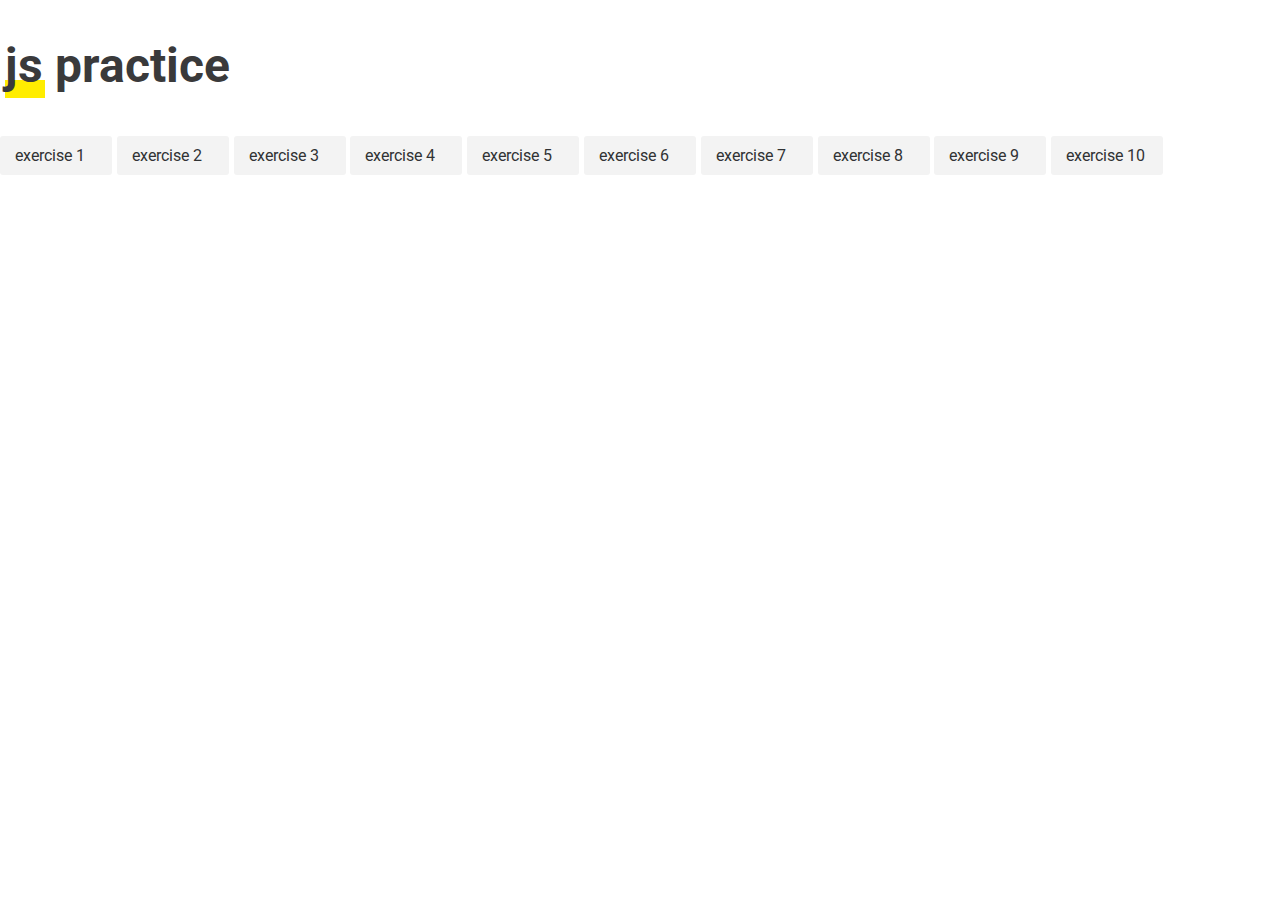
<file: index.html>
<!DOCTYPE html>
<!--[if lt IE 7]>      <html class="no-js lt-ie9 lt-ie8 lt-ie7"> <![endif]-->
<!--[if IE 7]>         <html class="no-js lt-ie9 lt-ie8"> <![endif]-->
<!--[if IE 8]>         <html class="no-js lt-ie9"> <![endif]-->
<!--[if gt IE 8]>      <html class="no-js"> <!--<![endif]-->
<html>
    <head>
        <meta charset="utf-8">
        <meta http-equiv="X-UA-Compatible" content="IE=edge">
        <title>js practice</title>
        <meta name="description" content="">
        <meta name="viewport" content="width=device-width, initial-scale=1">
        <link href="https://fonts.googleapis.com/css?family=Cabin|Roboto:400,700|Roboto+Condensed:400,700" rel="stylesheet">
        <link rel="stylesheet" href="./resources/css/styles.css">
    </head>
    <body>
        <!--[if lt IE 7]>
            <p class="browsehappy">You are using an <strong>outdated</strong> browser. Please <a href="#">upgrade your browser</a> to improve your experience.</p>
        <![endif]-->
        <div id="container" class="main-container">
           <!-- Refactor at some stage to include semantic HTML in grid -->
                <div class="grid-head">
                    <h1>js practice</h1>
                </div>
                
                <!-- dynamically generated divs with links to exercises should go here! -->
           
                <!-- <div class="grid-foot">

                </div> -->
            
        </div>
        
        <script src="./resources/script/script.js" async defer></script>
    </body>
</html>
</file>
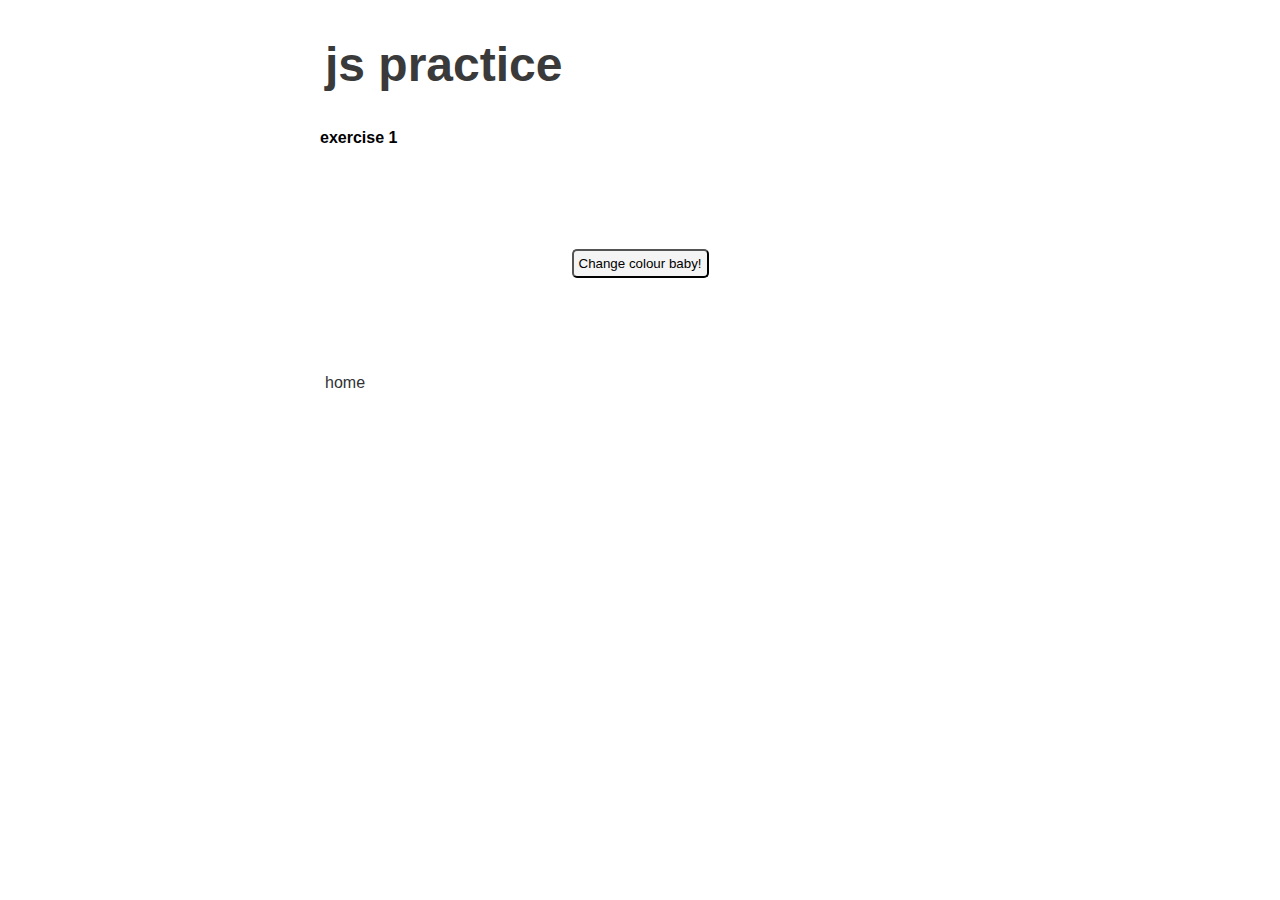
<file: ex-1/index.html>
<!DOCTYPE html>
<!--[if lt IE 7]>      <html class="no-js lt-ie9 lt-ie8 lt-ie7"> <![endif]-->
<!--[if IE 7]>         <html class="no-js lt-ie9 lt-ie8"> <![endif]-->
<!--[if IE 8]>         <html class="no-js lt-ie9"> <![endif]-->
<!--[if gt IE 8]>      <html class="no-js"> <!--<![endif]-->
<html>
    <head>
        <meta charset="utf-8">
        <meta http-equiv="X-UA-Compatible" content="IE=edge">
        <title></title>
        <meta name="description" content="">
        <meta name="viewport" content="width=device-width, initial-scale=1">        
        <link rel="stylesheet" href="../resources/css/styles.css">
    </head>
    <body>
        <!--[if lt IE 7]>
            <p class="browsehappy">You are using an <strong>outdated</strong> browser. Please <a href="#">upgrade your browser</a> to improve your experience.</p>
        <![endif]-->

        <div class="ex-parent">
            <div class="ex-card">
              <div>
                  <h1>js practice</h1>
                  <h4>exercise 1</h4>
              </div>
              <div id="btn" class="ex-card__button">
                  <button id="button" class="ex-button">Change colour baby!</button>
              </div>
              <div class="ex-foot">
                <a class="std-link" href="../index.html">home</a>
              </div>
            </div>
            
        </div>
        
        <script src="./resources/script/script.js" async defer></script>
    </body>
</html>
</file>
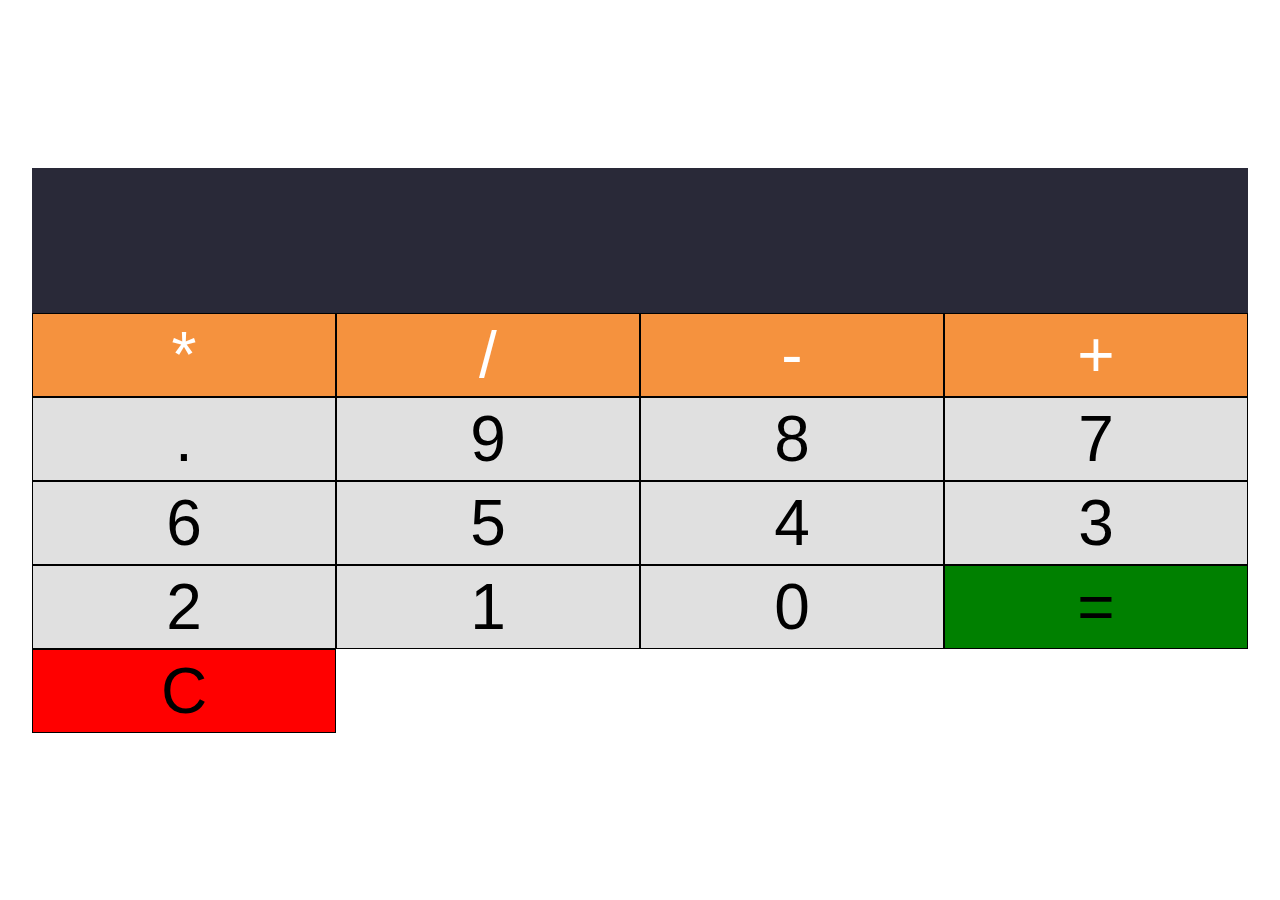
<file: ex-10/index.html>
<!DOCTYPE html>
<html lang="en">

<head>
 <meta charset="UTF-8">
 <meta name="viewport" content="width=device-width, initial-scale=1.0">
 <meta http-equiv="X-UA-Compatible" content="ie=edge">
 <title>Recording</title>
 <link rel="stylesheet" href="main.css">
</head>

<body>
 <section class="calculator">
  <form>
   <input type="text" name="" id="" class="screen" value="">
  </form>
  <div class="buttons">
   <!-- yellow -->
   <button type="button" class="btn btn-yellow" data-num="*">*</button>
   <button type="button" class="btn btn-yellow" data-num="/">/</button>
   <button type="button" class="btn btn-yellow" data-num="-">-</button>
   <button type="button" class="btn btn-yellow" data-num="+">+</button>
   <!-- grey buttons -->
   <button type="button" class="btn btn-grey" data-num=".">.</button>
   <button type="button" class="btn btn-grey" data-num="9">9</button>
   <button type="button" class="btn btn-grey" data-num="8">8</button>
   <button type="button" class="btn btn-grey" data-num="7">7</button>
   <button type="button" class="btn btn-grey" data-num="6">6</button>
   <button type="button" class="btn btn-grey" data-num="5">5</button>
   <button type="button" class="btn btn-grey" data-num="4">4</button>
   <button type="button" class="btn btn-grey" data-num="3">3</button>
   <button type="button" class="btn btn-grey" data-num="2">2</button>
   <button type="button" class="btn btn-grey" data-num="1">1</button>
   <button type="button" class="btn btn-grey" data-num="0">0</button>
   <button type="button" class="btn-equal btn-grey">=</button>
   <button type="button" class="btn-clear btn-grey">C</button>


  </div>





 </section>





 <script src="./app.js"></script>
</body>

</html>
</file>
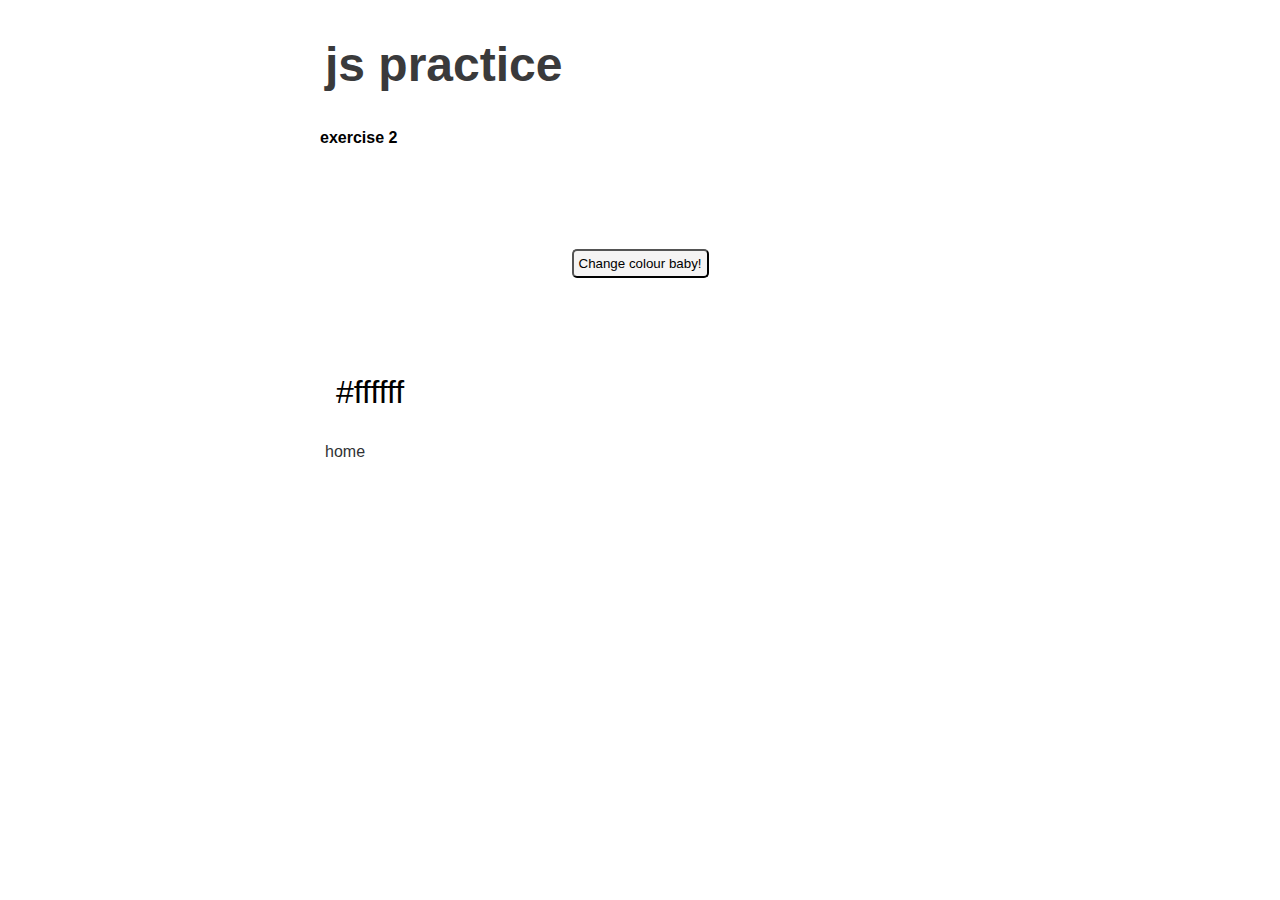
<file: ex-2/index.html>
<!DOCTYPE html>
<!--[if lt IE 7]>      <html class="no-js lt-ie9 lt-ie8 lt-ie7"> <![endif]-->
<!--[if IE 7]>         <html class="no-js lt-ie9 lt-ie8"> <![endif]-->
<!--[if IE 8]>         <html class="no-js lt-ie9"> <![endif]-->
<!--[if gt IE 8]>      <html class="no-js"> <!--<![endif]-->
<html>
    <head>
        <meta charset="utf-8">
        <meta http-equiv="X-UA-Compatible" content="IE=edge">
        <title></title>
        <meta name="description" content="">
        <meta name="viewport" content="width=device-width, initial-scale=1">        
        <link rel="stylesheet" href="../resources/css/styles.css">
    </head>
    <body>
        <!--[if lt IE 7]>
            <p class="browsehappy">You are using an <strong>outdated</strong> browser. Please <a href="#">upgrade your browser</a> to improve your experience.</p>
        <![endif]-->

        <div class="ex-parent">
            <div class="ex-card">
              <div>
                  <h1>js practice</h1>
                  <h4>exercise 2</h4>
              </div>
              <div id="btn" class="ex-card__button">
                  <button id="button" class="ex-button">Change colour baby!</button>
              </div>
              <div id="hex" class="ex-card__hex">#ffffff</div>
              <div class="ex-foot">
                <a class="std-link" href="../index.html">home</a>
              </div>
            </div>
          </div>
        
        <script src="./resources/script/script.js" async defer></script>
    </body>
</html>
</file>
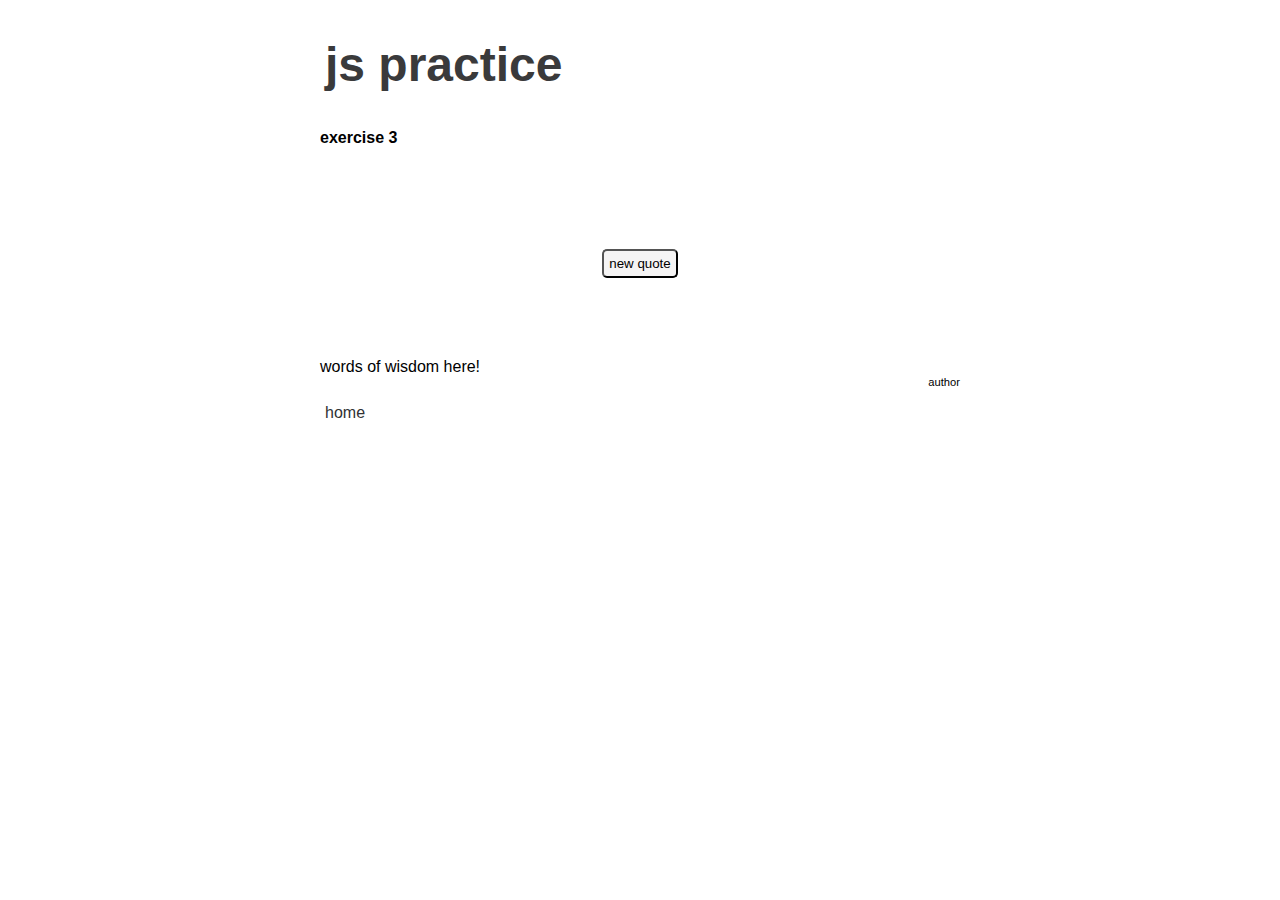
<file: ex-3/index.html>
<!DOCTYPE html>
<!--[if lt IE 7]>      <html class="no-js lt-ie9 lt-ie8 lt-ie7"> <![endif]-->
<!--[if IE 7]>         <html class="no-js lt-ie9 lt-ie8"> <![endif]-->
<!--[if IE 8]>         <html class="no-js lt-ie9"> <![endif]-->
<!--[if gt IE 8]>      <html class="no-js"> <!--<![endif]-->
<html>
    <head>
        <meta charset="utf-8">
        <meta http-equiv="X-UA-Compatible" content="IE=edge">
        <title></title>
        <meta name="description" content="">
        <meta name="viewport" content="width=device-width, initial-scale=1">        
        <link rel="stylesheet" href="../resources/css/styles.css">
    </head>
    <body>
        <!--[if lt IE 7]>
            <p class="browsehappy">You are using an <strong>outdated</strong> browser. Please <a href="#">upgrade your browser</a> to improve your experience.</p>
        <![endif]-->

        <div class="ex-parent">
            <div class="ex-card">
              <div>
                  <h1>js practice</h1>
                  <h4>exercise 3</h4>
              </div>
              <div id="btn" class="ex-card__button">
                  <button id="button" class="ex-button">new quote</button>
              </div>
              <div id="hex" class="ex-card__word">words of wisdom here!</div>
              <div id="auth" class="ex-card__auth">author</div>
              <div class="ex-foot">
                <a class="std-link" href="../index.html">home</a>
              </div>
            </div>

          </div>
        
        <script src="./resources/script/script.js" async defer></script>
    </body>
</html>
</file>
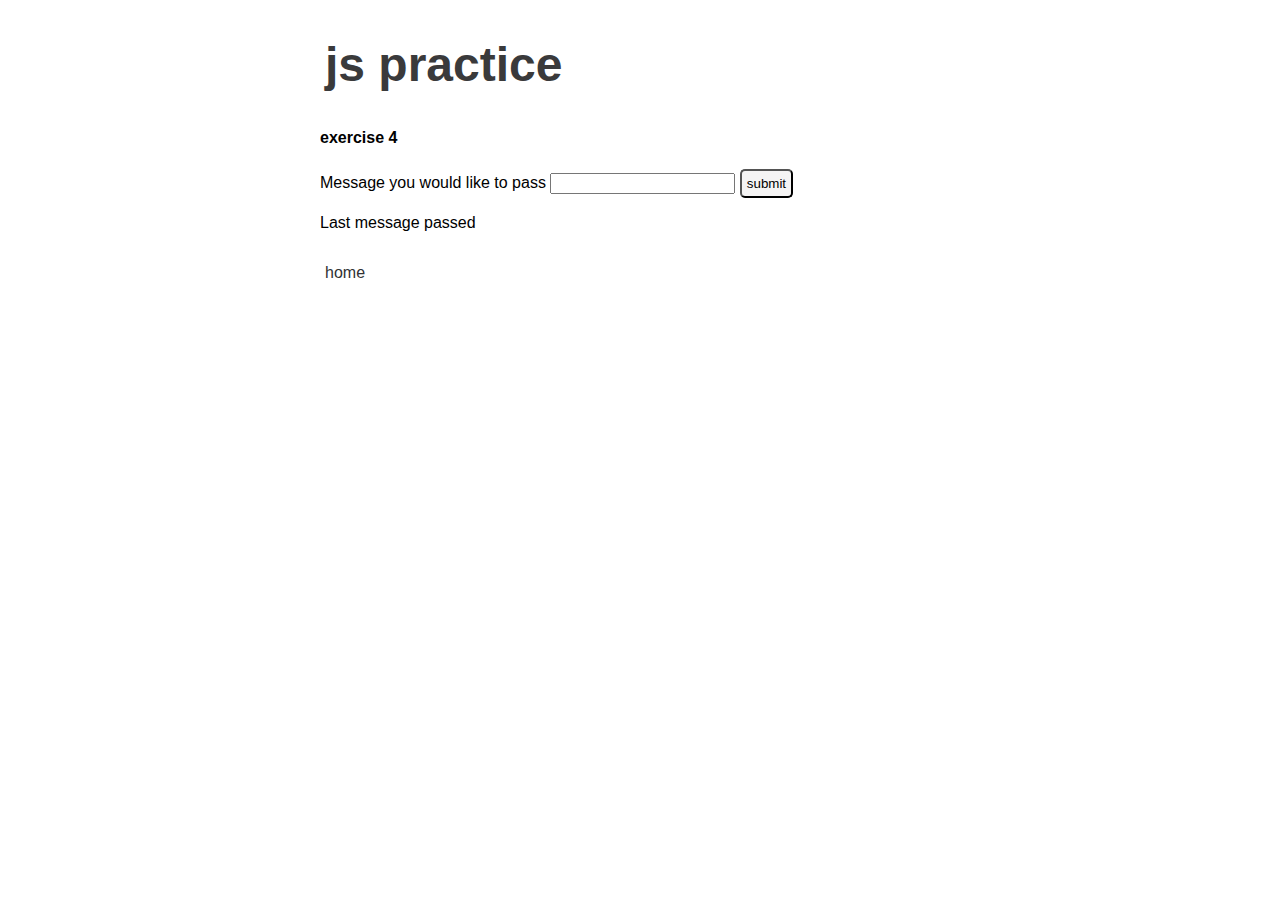
<file: ex-4/index.html>
<!DOCTYPE html>
<!--[if lt IE 7]>      <html class="no-js lt-ie9 lt-ie8 lt-ie7"> <![endif]-->
<!--[if IE 7]>         <html class="no-js lt-ie9 lt-ie8"> <![endif]-->
<!--[if IE 8]>         <html class="no-js lt-ie9"> <![endif]-->
<!--[if gt IE 8]>      <html class="no-js"> <!--<![endif]-->
<html>
    <head>
        <meta charset="utf-8">
        <meta http-equiv="X-UA-Compatible" content="IE=edge">
        <title></title>
        <meta name="description" content="">
        <meta name="viewport" content="width=device-width, initial-scale=1">        
        <link rel="stylesheet" href="../resources/css/styles.css">
    </head>
    <body>
        <!--[if lt IE 7]>
            <p class="browsehappy">You are using an <strong>outdated</strong> browser. Please <a href="#">upgrade your browser</a> to improve your experience.</p>
        <![endif]-->

        <div class="ex-parent">
            <div class="ex-card">
              <div>
                  <h1>js practice</h1>
                  <h4>exercise 4</h4>
              </div>
              <div>
                  <form action="">
                      <label for="message">Message you would like to pass</label>
                      <input type="text" name="message" id="message">
                      <input id="button" class="ex-button" type="button" value="submit">
                  </form>
              </div>
              <div class="ex-card__note">Last message passed</div>
              <div id="lastMessage" class="ex-card__message"></div>
              <div class="ex-foot">
                <a class="std-link" href="../index.html">home</a>
              </div>
            </div>

          </div>
        
        <script src="./resources/script/script.js" async defer></script>
    </body>
</html>
</file>
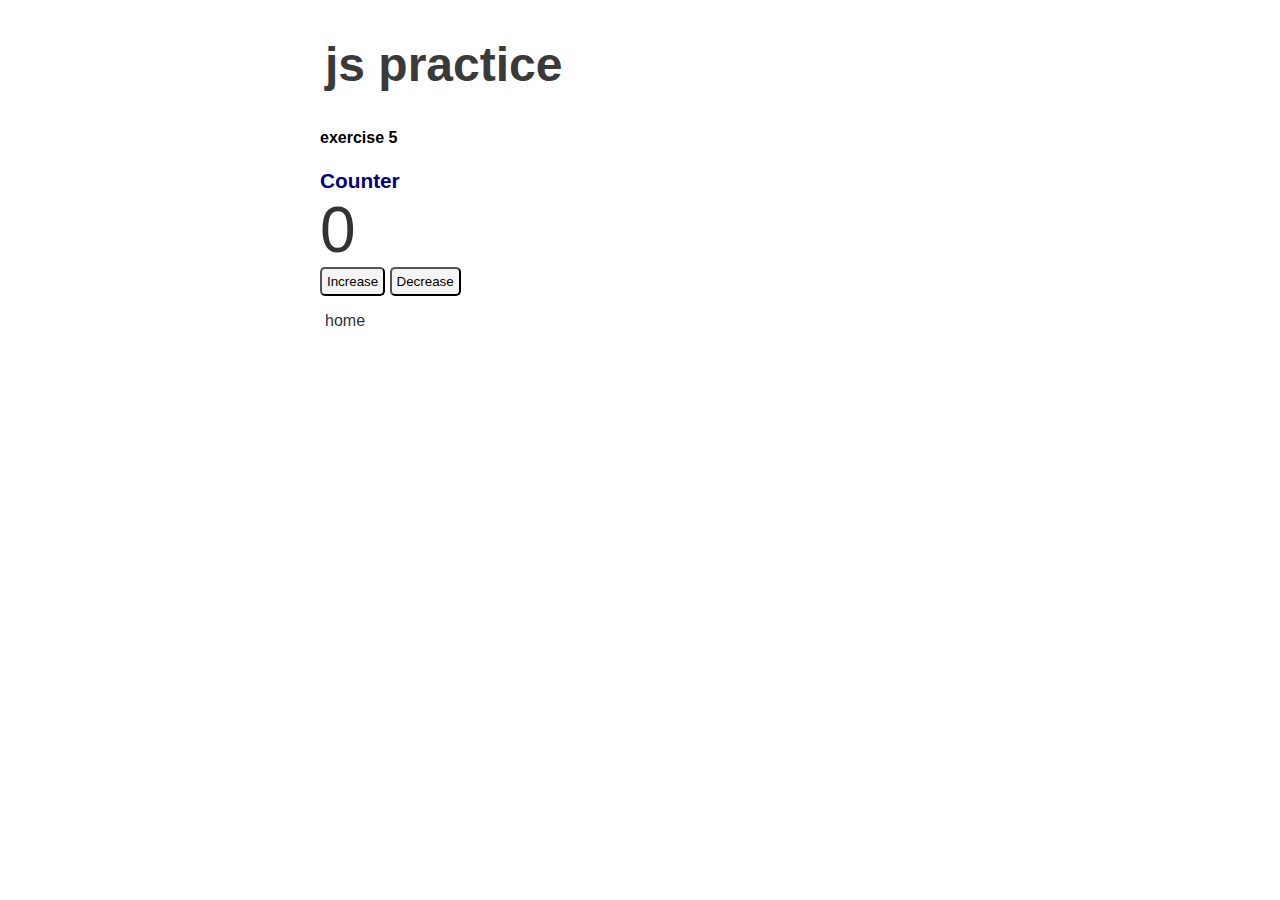
<file: ex-5/index.html>
<!DOCTYPE html>
<!--[if lt IE 7]>      <html class="no-js lt-ie9 lt-ie8 lt-ie7"> <![endif]-->
<!--[if IE 7]>         <html class="no-js lt-ie9 lt-ie8"> <![endif]-->
<!--[if IE 8]>         <html class="no-js lt-ie9"> <![endif]-->
<!--[if gt IE 8]>      <html class="no-js"> <!--<![endif]-->
<html>
    <head>
        <meta charset="utf-8">
        <meta http-equiv="X-UA-Compatible" content="IE=edge">
        <title></title>
        <meta name="description" content="">
        <meta name="viewport" content="width=device-width, initial-scale=1">        
        <link rel="stylesheet" href="../resources/css/styles.css">
    </head>
    <body>
        <!--[if lt IE 7]>
            <p class="browsehappy">You are using an <strong>outdated</strong> browser. Please <a href="#">upgrade your browser</a> to improve your experience.</p>
        <![endif]-->

        <div class="ex-parent">
            <div class="ex-card">
              <div>
                  <h1>js practice</h1>
                  <h4>exercise 5</h4>
              </div>              
              <div class="ex-card__counter">Counter</div>
              <div id="count" class="ex-card__count">0</div>
              <div>
                  <button id="incr" class="ex-button">Increase</button>
                  <button id="decr" class="ex-button">Decrease</button>
              </div>

              <div class="ex-foot">
                <a class="std-link" href="../index.html">home</a>
              </div>
            </div>

          </div>
        
        <script src="./resources/script/script.js" async defer></script>
    </body>
</html>
</file>
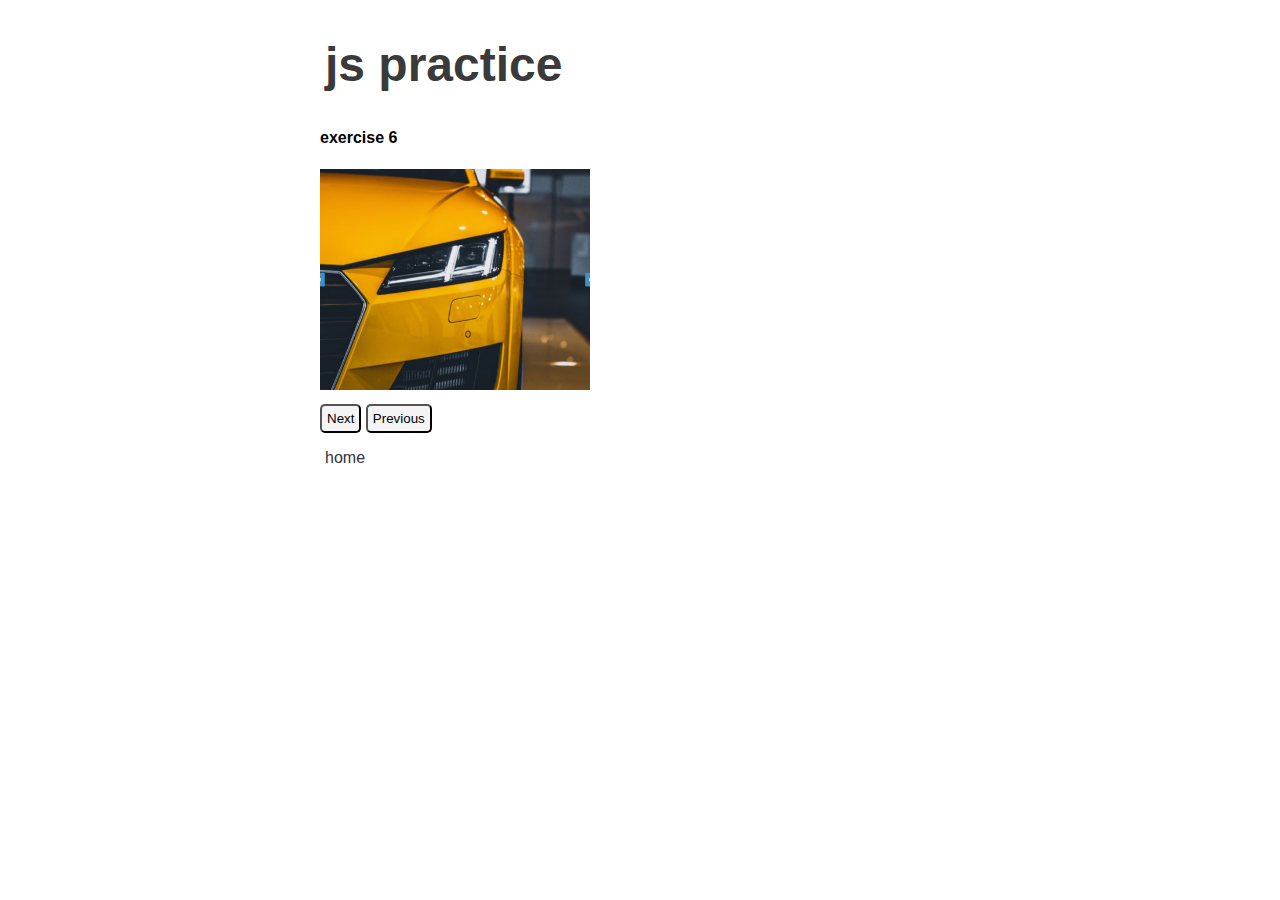
<file: ex-6/index.html>
<!DOCTYPE html>
<!--[if lt IE 7]>      <html class="no-js lt-ie9 lt-ie8 lt-ie7"> <![endif]-->
<!--[if IE 7]>         <html class="no-js lt-ie9 lt-ie8"> <![endif]-->
<!--[if IE 8]>         <html class="no-js lt-ie9"> <![endif]-->
<!--[if gt IE 8]>      <html class="no-js"> <!--<![endif]-->
<html>
    <head>
        <meta charset="utf-8">
        <meta http-equiv="X-UA-Compatible" content="IE=edge">
        <title></title>
        <meta name="description" content="">
        <meta name="viewport" content="width=device-width, initial-scale=1">        
        <link rel="stylesheet" href="../resources/css/styles.css">
    </head>
    <body>
        <!--[if lt IE 7]>
            <p class="browsehappy">You are using an <strong>outdated</strong> browser. Please <a href="#">upgrade your browser</a> to improve your experience.</p>
        <![endif]-->

        <div class="ex-parent">
            <div class="ex-card">
              <div>
                  <h1>js practice</h1>
                  <h4>exercise 6</h4>
              </div>  
              <div class="ex-card__img">
                  <img id="car" src="./resources/images/car-1.png" alt="">
              </div>
              <div>
                  <button id="incr" class="ex-button">Next</button>
                  <button id="decr" class="ex-button">Previous</button>
              </div>

              <div class="ex-foot">
                <a class="std-link" href="../index.html">home</a>
              </div>
            </div>

          </div>
        
        <script src="./resources/script/script.js" async defer></script>
    </body>
</html>
</file>
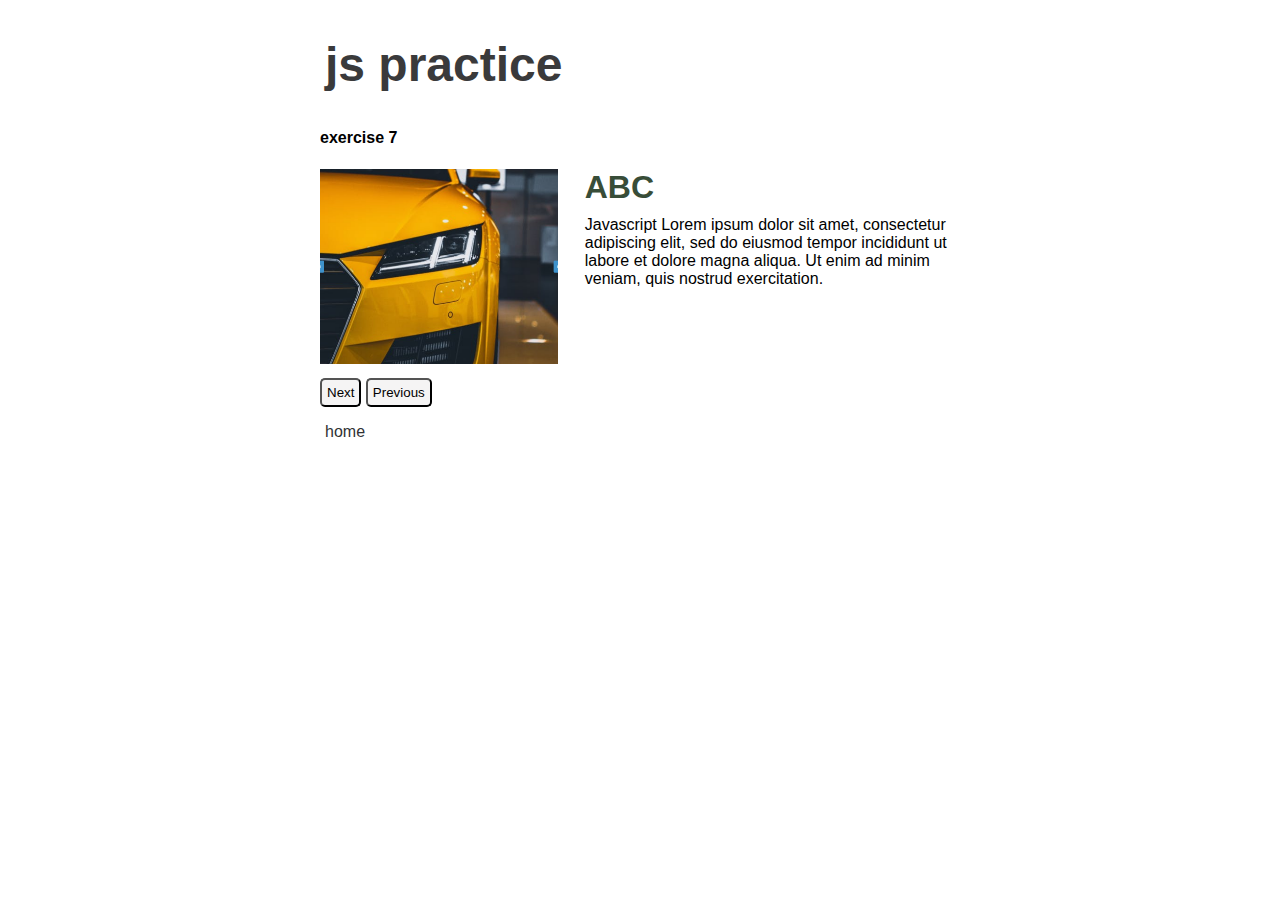
<file: ex-7/index.html>
<!DOCTYPE html>
<!--[if lt IE 7]>      <html class="no-js lt-ie9 lt-ie8 lt-ie7"> <![endif]-->
<!--[if IE 7]>         <html class="no-js lt-ie9 lt-ie8"> <![endif]-->
<!--[if IE 8]>         <html class="no-js lt-ie9"> <![endif]-->
<!--[if gt IE 8]>      <html class="no-js"> <!--<![endif]-->
<html>
    <head>
        <meta charset="utf-8">
        <meta http-equiv="X-UA-Compatible" content="IE=edge">
        <title></title>
        <meta name="description" content="">
        <meta name="viewport" content="width=device-width, initial-scale=1">        
        <link rel="stylesheet" href="../resources/css/styles.css">
    </head>
    <body>
        <!--[if lt IE 7]>
            <p class="browsehappy">You are using an <strong>outdated</strong> browser. Please <a href="#">upgrade your browser</a> to improve your experience.</p>
        <![endif]-->

        <div class="ex-parent">
            <div class="ex-card">
              <div>
                  <h1>js practice</h1>
                  <h4>exercise 7</h4>
              </div>  
              <div class="testimonial">
                <div class="ex-card__img">
                    <img id="car" src="./resources/images/car-1.png" alt="">
                </div>
                <div class="testimonial-txt">
                    <div id="client" class="ex-card__client">
                        ABC
                    </div>
                    <div id="txt" class="ex-card__txt">
                        Javascript Lorem ipsum dolor sit amet, consectetur adipiscing elit, sed do eiusmod tempor incididunt ut labore et dolore magna aliqua. Ut enim ad minim veniam, quis nostrud exercitation.
                    </div>
                </div>
              </div>
             
              <div>
                  <button id="incr" class="ex-button">Next</button>
                  <button id="decr" class="ex-button">Previous</button>
              </div>

              <div class="ex-foot">
                <a class="std-link" href="../index.html">home</a>
              </div>
            </div>

          </div>
        
        <script src="./resources/script/script.js" async defer></script>
    </body>
</html>
</file>
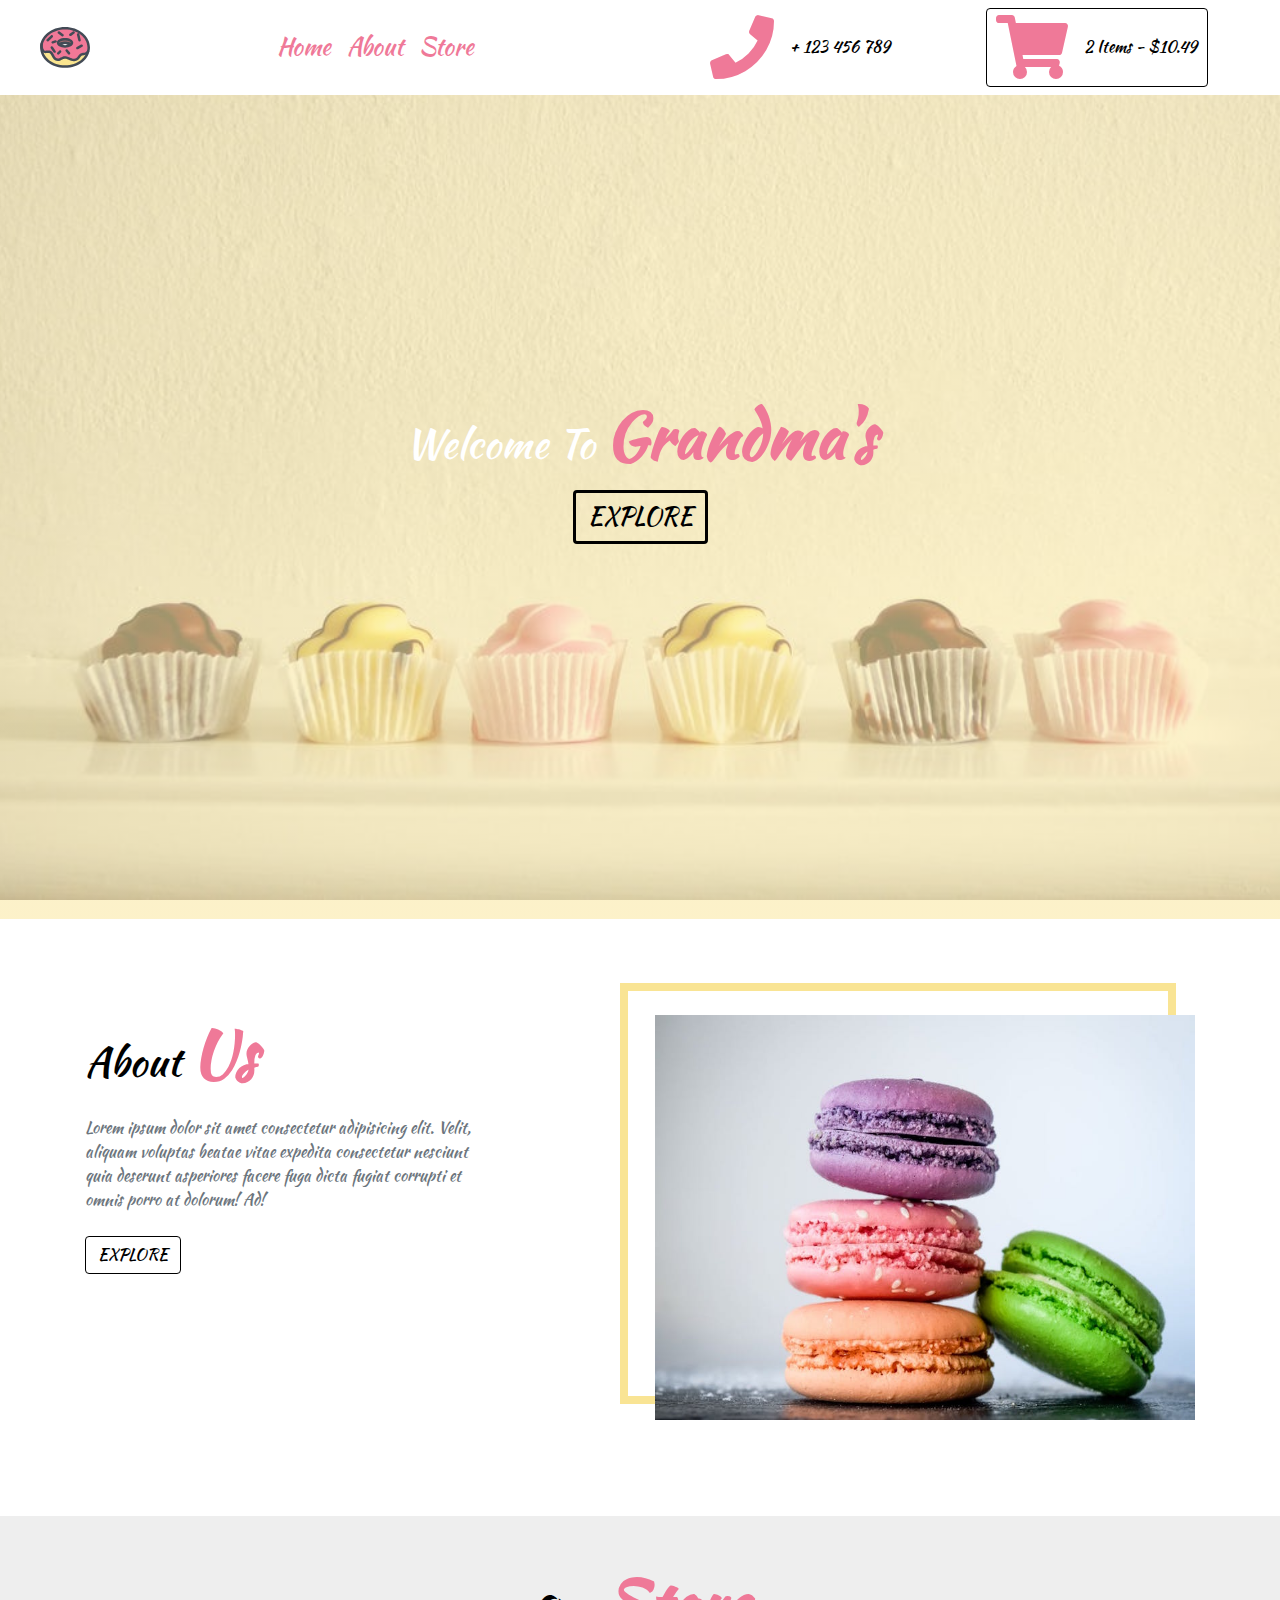
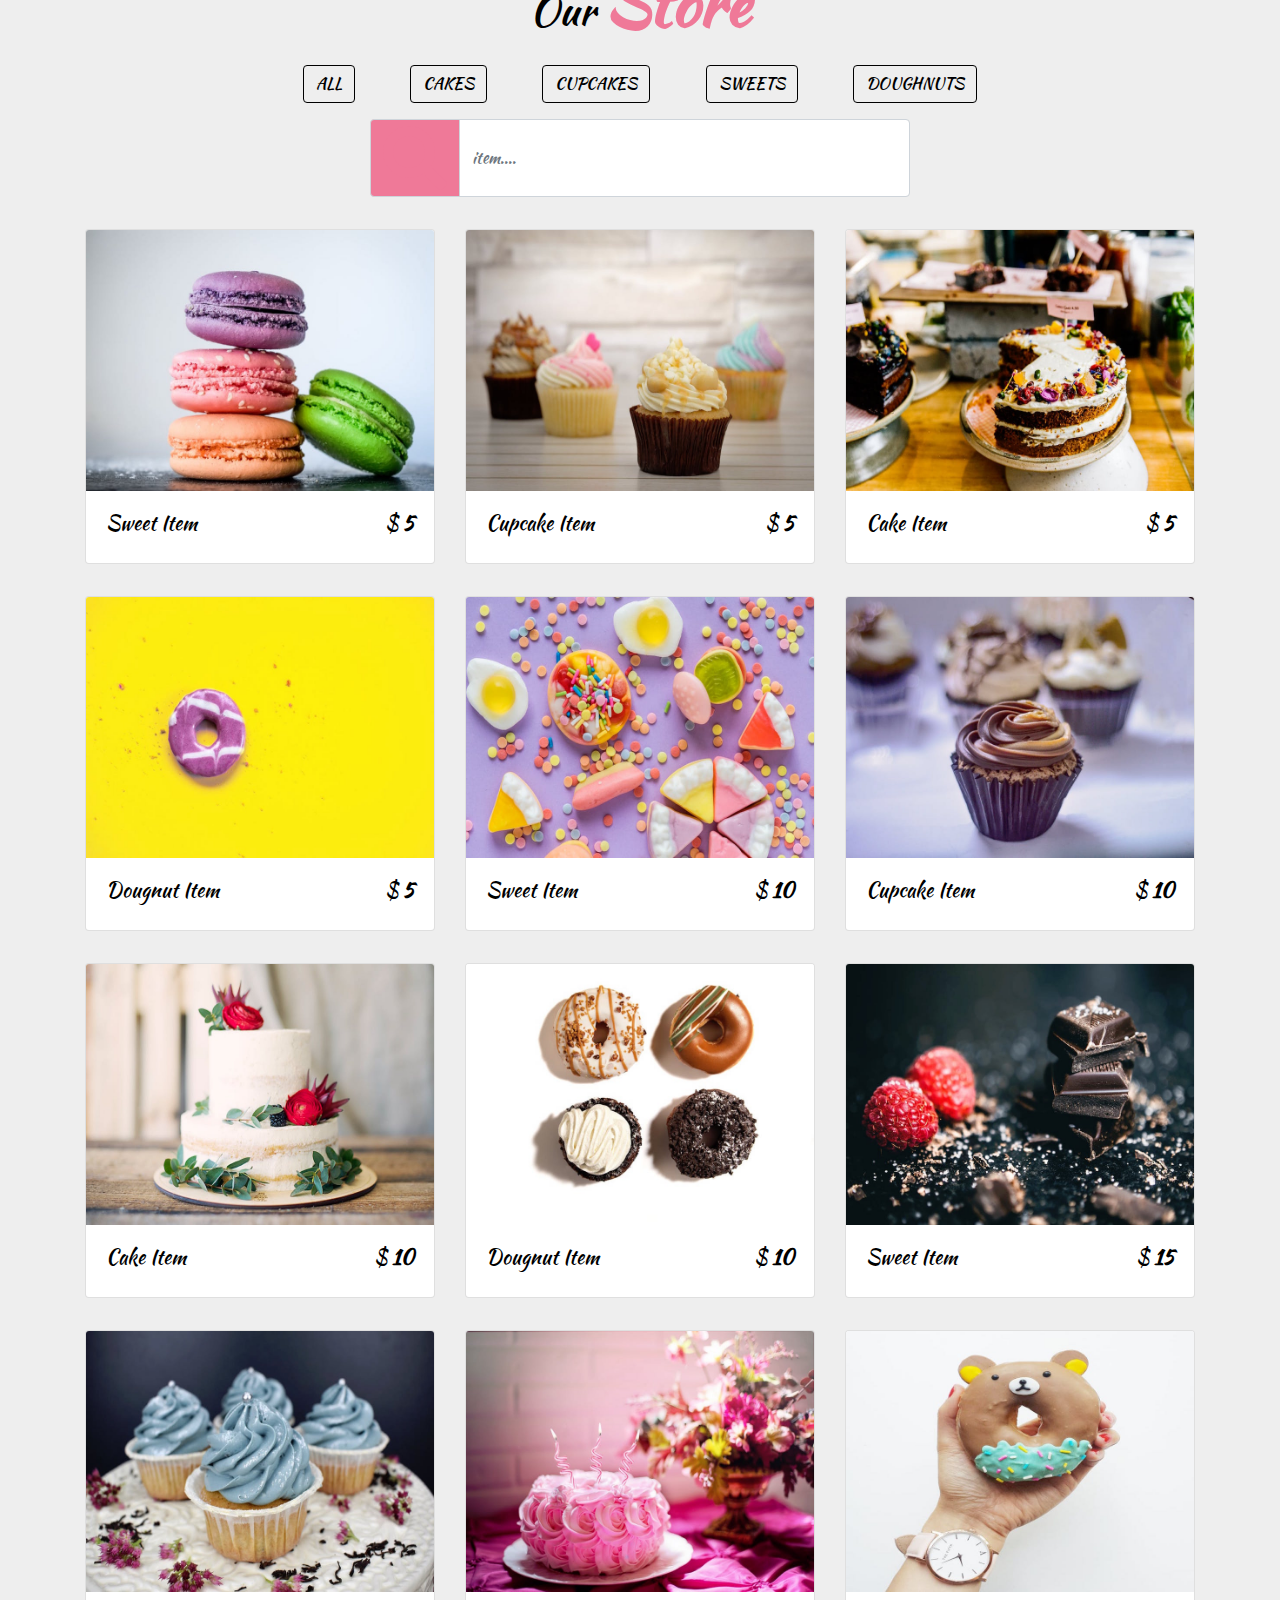
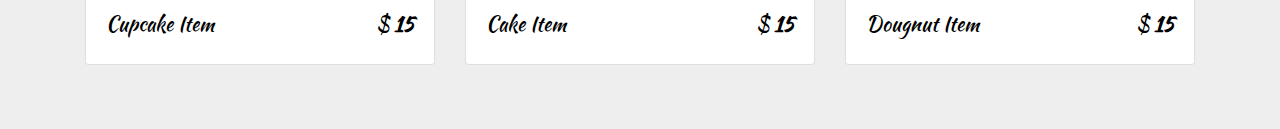
<file: ex-9/index.html>
<!DOCTYPE html>
<html lang="en">

<head>
  <meta charset="UTF-8">
  <meta name="viewport" content="width=device-width, initial-scale=1.0">
  <meta http-equiv="X-UA-Compatible" content="ie=edge">
  <!-- bootstrap css -->
  <link rel="stylesheet" href="css/bootstrap.min.css">
  <!-- main css -->
  <link rel="stylesheet" href="css/style.css">

  <!-- font awesome -->
  <link rel="stylesheet" href="css/all.css">
  <title>Starter Template</title>
  <style>
  </style>
</head>

<body>
  <!-- header -->
  <header>
    <!-- navbar  -->
    <!-- 
https://www.iconfinder.com/icons/2427887/dessert_donut_doughnut_fat_sweets_icon
Creative Commons (Attribution 3.0 Unported);
https://www.iconfinder.com/korawan_m
     -->
    <nav class="navbar navbar-expand-lg px-4">
      <a class="navbar brand" href="../index.html"><img src="img/logo.svg" alt=""></a>
      <button class="navbar-toggler" type="button" data-toggle="collapse" data-target="#myNav">
        <span class="toggler-icon"><i class="fas fa-bars"></i></span>
      </button>
      <div class="collapse navbar-collapse" id="myNav">
        <ul class="navbar-nav mx-auto text-capitalize">
          <li class="nav-item active">
            <a class="nav-link" href="#">home</a>
          </li>
          <li class="nav-item">
            <a class="nav-link " href="#">about</a>
          </li>
          <li class="nav-item">
            <a class="nav-link" href="#">store</a>
          </li>
        </ul>
        <div class="nav-info-items d-none d-lg-flex ">
          <!-- single info -->
          <div class="nav-info align-items-center d-flex justify-content-between mx-lg-5">
            <span class="info-icon mx-lg-3"><i class="fas fa-phone"></i></span>
            <p class="mb-0">+ 123 456 789</p>
          </div>
          <!-- end of single info -->
          <!-- single info -->
          <div id="cart-info" class="nav-info align-items-center cart-info d-flex justify-content-between mx-lg-5">
            <span class="cart-info__icon mr-lg-3"><i class="fas fa-shopping-cart"></i></span>
            <p class="mb-0 text-capitalize"><span id="item-count">2 </span> items - $<span class="item-total">10.49</span></p>
          </div>
          <!-- end of single info -->
        </div>
      </div>
    </nav>
    <!-- end of nav -->
    <!-- banner  -->
    <div class="container-fluid">
      <div class="row max-height justify-content-center align-items-center">
        <div class="col-10 mx-auto banner text-center">
          <h1 class="text-capitalize">welcome to <strong class="banner-title ">grandma's</strong></h1>
          <a href="#store" class="btn banner-link text-uppercase my-2">explore</a>

        </div>
        <div id="cart" class="cart">
          <!-- cart item -->
          <div class="cart-item d-flex justify-content-between text-capitalize my-3">
            <img src="img/z-cake-2.jpeg" class="img-fluid rounded-circle" id="item-img" alt="">
            <div class="item-text">

              <p id="cart-item-title" class="font-weight-bold mb-0">cart item</p>
              <p id="cart-item-price" class="mb-0">10.99</p>
            </div>
            <a href="#" id='cart-item-remove' class="cart-item-remove">
              <i class="fas fa-trash"></i>
            </a>
          </div>
          <!--end of  cart item -->
          <!-- cart item -->
          <div class="cart-item d-flex justify-content-between text-capitalize my-3">
            <img src="img/z-sweets-3.jpeg" class="img-fluid rounded-circle" id="item-img" alt="">
            <div class="cart-item-text">

              <p id="cart-item-title" class="font-weight-bold mb-0">cart item</p>
              <p id="cart-item-price" class="mb-0">10.99</p>
            </div>
            <a href="#" id='cart-item-remove' class="cart-item-remove">
              <i class="fas fa-trash"></i>
            </a>
          </div>
          <!--end of  cart item -->
          <!-- cart total -->
          <div class="cart-total-container d-flex justify-content-around text-capitalize mt-5">
            <h5>total</h5>
            <h5> $ <strong id="cart-total" class="font-weight-bold">10.00</strong> </h5>
          </div>
          <!--end cart total -->
          <!-- cart buttons -->
          <div class="cart-buttons-container mt-3 d-flex justify-content-between">
            <a href="#" id="clear-cart" class="btn btn-outline-secondary btn-black text-uppercase">clear cart</a>
            <a href="#" class="btn btn-outline-secondary text-uppercase btn-pink">checkout</a>
          </div>
          <!--end of  cart buttons -->
          <!--  -->
        </div>
      </div>
    </div>




    <!--end of  banner  -->
  </header>
  <!-- header -->
  <!-- about us -->
  <section class="about py-5" id="about">
    <div class="container">

      <div class="row">
        <div class="col-10 mx-auto col-md-6 my-5">
          <h1 class="text-capitalize">about <strong class="banner-title ">us</strong></h1>
          <p class="my-4 text-muted w-75">Lorem ipsum dolor sit amet consectetur adipisicing elit. Velit, aliquam voluptas
            beatae vitae expedita consectetur nesciunt quia deserunt asperiores facere fuga dicta fugiat corrupti et omnis
            porro at dolorum! Ad!</p>
          <a href="#" class="btn btn-outline-secondary btn-black text-uppercase ">explore</a>

        </div>
        <div class="col-10 mx-auto col-md-6 align-self-center my-5">
          <div class="about-img__container">
            <img src="img/sweets-1.jpeg" class="img-fluid" alt="">
          </div>
        </div>
      </div>
    </div>
  </section>

  <!-- end of about us -->


  <!-- store -->
  <section id="store" class="store py-5">
    <div class="container">
      <!-- section title -->
      <div class="row">
        <div class="col-10 mx-auto col-sm-6 text-center">
          <h1 class="text-capitalize">our <strong class="banner-title ">store</strong></h1>
        </div>
      </div>
      <!-- end of section title -->
      <!--filter buttons -->
      <div class="row">
        <div class=" col-lg-8 mx-auto d-flex justify-content-around my-2 sortBtn flex-wrap">
          <a href="#" class="btn btn-outline-secondary btn-black text-uppercase filter-btn m-2" data-filter="all"> all</a>
          <a href="#" class="btn btn-outline-secondary btn-black text-uppercase filter-btn m-2" data-filter="cakes">cakes</a>
          <a href="#" class="btn btn-outline-secondary btn-black text-uppercase filter-btn m-2" data-filter="cupcakes">cupcakes</a>
          <a href="#" class="btn btn-outline-secondary btn-black text-uppercase filter-btn m-2" data-filter="sweets">sweets</a>
          <a href="#" class="btn btn-outline-secondary btn-black text-uppercase filter-btn m-2" data-filter="doughnuts">doughnuts</a>
        </div>
      </div>
      <!-- search box -->
      <div class="row">

        <div class="col-10 mx-auto col-md-6">
          <form>
            <div class="input-group mb-3">
              <div class="input-group-prepend ">
                <span class="input-group-text search-box" id="search-icon"><i class="fas fa-search"></i></span>
              </div>
              <input type="text" class="form-control" placeholder='item....' id="search-item">
            </div>

          </form>
        </div>
      </div>
      <!--end of filter buttons -->
      <!-- Hidden DIV for modal *****************************************************8*************************888*****-->
     <div class="modal-wrapper" id="modal-wrapper">
      <div class="modal">
        <div class="modal-btn__close"><i class="fas fa-window-close"></i></div>
        <div class="modal-row">
          <div class="modal-btn__prev"><i class="fas fa-angle-double-left"></i></div>
          <div class="modal-img" id="modal-img"></div>
          <div class="modal-btn__next"><i class="fas fa-angle-double-right"></i></div>
        </div>
      </div>
     </div>
        
      <!-- Hidden DIV ends ***********************************88888888*** -->
      <!-- store  items-->
      <div class="row" id="store-items">
        <!-- single item -->
        <div class="col-10 col-sm-6 col-lg-4 mx-auto my-3 store-item sweets" data-item="sweets">
          <div class="card ">
            <div class="img-container">
              <img src="img/sweets-1.jpeg" class="card-img-top store-img" alt="">
              <span class="store-item-icon">
                <i class="fas fa-shopping-cart"></i>
              </span>
            </div>
            <div class="card-body">
              <div class="card-text d-flex justify-content-between text-capitalize">
                <h5 id="store-item-name">sweet item</h5>
                <h5 class="store-item-value">$ <strong id="store-item-price" class="font-weight-bold">5</strong></h5>

              </div>
            </div>


          </div>
          <!-- end of card-->
        </div>
        <!--end of single store item-->
        <!-- single item -->
        <div class="col-10 col-sm-6 col-lg-4 mx-auto my-3 store-item cupcakes" data-item="cupcakes">
          <div class="card ">
            <div class="img-container">
              <img src="img/cupcake-1.jpeg" class="card-img-top store-img" alt="">
              <span class="store-item-icon">
                <i class="fas fa-shopping-cart"></i>
              </span>
            </div>
            <div class="card-body">
              <div class="card-text d-flex justify-content-between text-capitalize">
                <h5 id="store-item-name">cupcake item</h5>
                <h5 class="store-item-value">$ <strong id="store-item-price" class="font-weight-bold">5</strong></h5>

              </div>
            </div>


          </div>
          <!-- end of card-->
        </div>
        <!--end of single store item-->
        <!-- single item -->
        <div class="col-10 col-sm-6 col-lg-4 mx-auto my-3 store-item cakes" data-item="cakes">
          <div class="card ">
            <div class="img-container">
              <img src="img/cake-1.jpeg" class="card-img-top store-img" alt="">
              <span class="store-item-icon">
                <i class="fas fa-shopping-cart"></i>
              </span>
            </div>
            <div class="card-body">
              <div class="card-text d-flex justify-content-between text-capitalize">
                <h5 id="store-item-name">cake item</h5>
                <h5 class="store-item-value">$ <strong id="store-item-price" class="font-weight-bold">5</strong></h5>

              </div>
            </div>


          </div>
          <!-- end of card-->
        </div>
        <!--end of single store item-->
        <!-- single item -->
        <div class="col-10 col-sm-6 col-lg-4 mx-auto my-3 store-item doughnuts" data-item="doughnuts">
          <div class="card ">
            <div class="img-container">
              <img src="img/doughnut-1.jpeg" class="card-img-top store-img" alt="">
              <span class="store-item-icon">
                <i class="fas fa-shopping-cart"></i>
              </span>
            </div>
            <div class="card-body">
              <div class="card-text d-flex justify-content-between text-capitalize">
                <h5 id="store-item-name">dougnut item</h5>
                <h5 class="store-item-value">$ <strong id="store-item-price" class="font-weight-bold">5</strong></h5>

              </div>
            </div>


          </div>
          <!-- end of card-->
        </div>
        <!--end of single store item-->
        <!-- single item -->
        <div class="col-10 col-sm-6 col-lg-4 mx-auto my-3 store-item sweets" data-item="sweets">
          <div class="card ">
            <div class="img-container">
              <img src="img/sweets-2.jpeg" class="card-img-top store-img" alt="">
              <span class="store-item-icon">
                <i class="fas fa-shopping-cart"></i>
              </span>
            </div>
            <div class="card-body">
              <div class="card-text d-flex justify-content-between text-capitalize">
                <h5 id="store-item-name">sweet item</h5>
                <h5 class="store-item-value">$ <strong id="store-item-price" class="font-weight-bold">10</strong></h5>

              </div>
            </div>


          </div>
          <!-- end of card-->
        </div>
        <!--end of single store item-->
        <!-- single item -->
        <div class="col-10 col-sm-6 col-lg-4 mx-auto my-3 store-item cupcakes" data-item="cupcakes">
          <div class="card ">
            <div class="img-container">
              <img src="img/cupcake-2.jpeg" class="card-img-top store-img" alt="">
              <span class="store-item-icon">
                <i class="fas fa-shopping-cart"></i>
              </span>
            </div>
            <div class="card-body">
              <div class="card-text d-flex justify-content-between text-capitalize">
                <h5 id="store-item-name">cupcake item</h5>
                <h5 class="store-item-value">$ <strong id="store-item-price" class="font-weight-bold">10</strong></h5>

              </div>
            </div>


          </div>
          <!-- end of card-->
        </div>
        <!--end of single store item-->
        <!-- single item -->
        <div class="col-10 col-sm-6 col-lg-4 mx-auto my-3 store-item cakes" data-item="cakes">
          <div class="card ">
            <div class="img-container">
              <img src="img/cake-2.jpeg" class="card-img-top store-img" alt="">
              <span class="store-item-icon">
                <i class="fas fa-shopping-cart"></i>
              </span>
            </div>
            <div class="card-body">
              <div class="card-text d-flex justify-content-between text-capitalize">
                <h5 id="store-item-name">cake item</h5>
                <h5 class="store-item-value">$ <strong id="store-item-price" class="font-weight-bold">10</strong></h5>

              </div>
            </div>


          </div>
          <!-- end of card-->
        </div>
        <!--end of single store item-->
        <!-- single item -->
        <div class="col-10 col-sm-6 col-lg-4 mx-auto my-3 store-item doughnuts" data-item="doughnuts">
          <div class="card ">
            <div class="img-container">
              <img src="img/doughnut-2.jpeg" class="card-img-top store-img" alt="">
              <span class="store-item-icon">
                <i class="fas fa-shopping-cart"></i>
              </span>
            </div>
            <div class="card-body">
              <div class="card-text d-flex justify-content-between text-capitalize">
                <h5 id="store-item-name">dougnut item</h5>
                <h5 class="store-item-value">$ <strong id="store-item-price" class="font-weight-bold">10</strong></h5>

              </div>
            </div>


          </div>
          <!-- end of card-->
        </div>
        <!--end of single store item-->
        <!-- single item -->
        <div class="col-10 col-sm-6 col-lg-4 mx-auto my-3 store-item sweets" data-item="sweets">
          <div class="card ">
            <div class="img-container">
              <img src="img/sweets-3.jpeg" class="card-img-top store-img" alt="">
              <span class="store-item-icon">
                <i class="fas fa-shopping-cart"></i>
              </span>
            </div>
            <div class="card-body">
              <div class="card-text d-flex justify-content-between text-capitalize">
                <h5 id="store-item-name">sweet item</h5>
                <h5 class="store-item-value">$ <strong id="store-item-price" class="font-weight-bold">15</strong></h5>

              </div>
            </div>


          </div>
          <!-- end of card-->
        </div>
        <!--end of single store item-->
        <!-- single item -->
        <div class="col-10 col-sm-6 col-lg-4 mx-auto my-3 store-item cupcakes" data-item="cupcakes">
          <div class="card ">
            <div class="img-container">
              <img src="img/cupcake-3.jpeg" class="card-img-top store-img" alt="">
              <span class="store-item-icon">
                <i class="fas fa-shopping-cart"></i>
              </span>
            </div>
            <div class="card-body">
              <div class="card-text d-flex justify-content-between text-capitalize">
                <h5 id="store-item-name">cupcake item</h5>
                <h5 class="store-item-value">$ <strong id="store-item-price" class="font-weight-bold">15</strong></h5>

              </div>
            </div>


          </div>
          <!-- end of card-->
        </div>
        <!--end of single store item-->
        <!-- single item -->
        <div class="col-10 col-sm-6 col-lg-4 mx-auto my-3 store-item cakes" data-item="cakes">
          <div class="card ">
            <div class="img-container">
              <img src="img/cake-3.jpeg" class="card-img-top store-img" alt="">
              <span class="store-item-icon">
                <i class="fas fa-shopping-cart"></i>
              </span>
            </div>
            <div class="card-body">
              <div class="card-text d-flex justify-content-between text-capitalize">
                <h5 id="store-item-name">cake item</h5>
                <h5 class="store-item-value">$ <strong id="store-item-price" class="font-weight-bold">15</strong></h5>

              </div>
            </div>


          </div>
          <!-- end of card-->
        </div>
        <!--end of single store item-->
        <!-- single item -->
        <div class="col-10 col-sm-6 col-lg-4 mx-auto my-3 store-item doughnuts" data-item="doughnuts">
          <div class="card ">
            <div class="img-container">
              <img src="img/doughnut-3.jpeg" class="card-img-top store-img" alt="">
              <span class="store-item-icon">
                <i class="fas fa-shopping-cart"></i>
              </span>
            </div>
            <div class="card-body">
              <div class="card-text d-flex justify-content-between text-capitalize">
                <h5 id="store-item-name">dougnut item</h5>
                <h5 class="store-item-value">$ <strong id="store-item-price" class="font-weight-bold">15</strong></h5>

              </div>
            </div>


          </div>
          <!-- end of card-->
        </div>
        <!--end of single store item-->

      </div>
  </section>
  <!--end of store items -->



  <!-- jquery -->
  <script src="js/jquery-3.3.1.min.js"></script>
  <!-- bootstrap js -->
  <script src="js/bootstrap.bundle.min.js"></script>
  <!-- script js -->
  <script src="js/app.js"></script>
</body>

</html>
</file>
<file: resources/css/styles.css>
/* link styling */
a.std-link:link {
  text-decoration: none;
  padding: 5px;
  color: #303234;
}

a.std-link:visited {
  text-decoration: none;
  padding: 5px;
  color: #86AAD3;
}

a.std-link:hover {
  text-decoration: none;
  padding: 5px;
  color: #ffffff;
  background-color: #303234;
}

a.std-link:active {
  text-decoration: none;
  padding: 5px;
  color: #0F171F;
  background-color: #819FC1;
}

/* general - page title & ex number*/
.ex-parent {
  display: -ms-grid;
  display: grid;
  place-items: center;
}

.ex-foot {
  padding-top: 1rem;
  text-align: left;
}

.ex-card {
  width: clamp(10rem, 50%, 50rem);
  display: -webkit-box;
  display: -ms-flexbox;
  display: flex;
  -webkit-box-orient: vertical;
  -webkit-box-direction: normal;
      -ms-flex-direction: column;
          flex-direction: column;
  background-color: #ffffff;
  /* exercise 1*/
  /* exercise 2*/
  /* exercise 3*/
  /* exercise 4*/
  /* exercise 5*/
  /* exercise 6*/
  /* exercise 7*/
}

.ex-card__button {
  padding: 5rem;
  text-align: center;
}

.ex-card__hex {
  padding: 1rem;
  font-size: 2rem;
}

.ex-card__word {
  font-size: 1rem;
}

.ex-card__auth {
  text-align: right;
  font-size: 0.7rem;
}

.ex-card__note {
  padding-top: 1rem;
}

.ex-card__message {
  padding-top: 1rem;
  font-style: italic;
  color: red;
}

.ex-card__counter {
  font-weight: bold;
  font-size: 1.3rem;
  color: navy;
}

.ex-card__count {
  font-size: 4rem;
}

.ex-card__img {
  max-width: 300px;
  padding-bottom: 10px;
}

.ex-card__client {
  font-size: 2rem;
  font-weight: bold;
  color: #384d38;
  padding-bottom: 10px;
}

.ex-button {
  padding: 5px;
  border-radius: 5px;
  background-color: #f5f4f4;
}

/* exercise 7*/
.testimonial {
  display: -webkit-box;
  display: -ms-flexbox;
  display: flex;
}

.testimonial-txt {
  display: -webkit-box;
  display: -ms-flexbox;
  display: flex;
  -webkit-box-orient: vertical;
  -webkit-box-direction: normal;
      -ms-flex-direction: column;
          flex-direction: column;
}

img {
  width: 90%;
  height: auto;
}

/* global elements */
* {
  -webkit-box-sizing: border-box;
          box-sizing: border-box;
}

body {
  margin: 0;
  padding: 0;
  background-color: #ffffff;
  font-family: 'Roboto', sans-serif;
  font-size: 16px;
}

h1 {
  font-size: 3rem;
  padding: 5px;
  color: #3a3a3b;
}

h1::after {
  content: '';
  display: block;
  position: absolute;
  top: 5rem;
  width: 2.5rem;
  height: 18px;
  background: #ffed00;
  z-index: -1;
}

/*main page structure*/
.main-container {
  display: -ms-grid;
  display: grid;
  -ms-grid-rows: auto auto auto;
  -ms-grid-columns: (minmax(110px, 1fr))[auto-fill];
      grid-template: auto auto auto/repeat(auto-fill, minmax(110px, 1fr));
  grid-gap: 0.3rem;
}

.grid-head {
  grid-column: 1 / -1;
}

.grid-element {
  background-color: #f3f3f3;
  padding: 10px;
  border-radius: 3px;
}

.grid-foot {
  grid-column: 1 / -1;
}
/*# sourceMappingURL=styles.css.map */
</file>
<file: ex-10/main.css>
*{
 margin: 0;
 padding: 0;
 box-sizing: border-box;
}

body{
 min-height: 100vh;
 display: flex;
 align-items: center;
 justify-content: center;

}

.calculator{
 flex: 0 0 95%;
}
.screen{
 width: 100%;
 font-size: 7rem;
 padding: 0.5rem;
 background: rgb(41,41,56);
 color: white;
 border:none;
}

.buttons{
 display: flex;
 flex-wrap: wrap;
 transition: all 0.5s linear;
}

button{
 flex:0 0 25%;
 border: 1px solid black;
 padding: 0.25rem 0;
 transition: all 2s ease;
}
button:hover{
 background: blue;
}
.btn-yellow{
 background: rgb(245,146,62);
 color: white;
}
.btn-grey{
 background: rgb(224,224,224);
}
.btn,.btn-equal,.btn-clear{
 font-size: 4rem;
}
.btn-equal{
 background: green;
}
.btn-clear{
 background: red;
}
</file>
<file: ex-9/css/style.css>
@import url("https://fonts.googleapis.com/css?family=Kaushan+Script");

:root {
  --mainPink: #ef7998;
  --mainYellow: rgb(249, 228, 148);
  --mainWhite: #fff;
  --mainBlack: #000;
  --yellowTrans: rgba(249, 228, 148, 0.5);
  --mainGrey: rgb(238, 238, 238);
}

body {
  font-family: "Kaushan Script", cursive;
  background: var(--mainWhite);
  color: var(--mainBlack);
}
/* nav links */
.navbar-toggler {
  outline: none !important;
}
.toggler-icon {
  font-size: 2.5rem;
  color: var(--mainPink);
}
.nav-link {
  color: var(--mainPink);
  font-size: 1.5rem;
  transition: all 0.5s ease-in-out;
}
.nav-link:hover {
  color: var(--mainBlack);
}
/* end of nav links */
/* info icons */
.cart-info__icon {
  color: var(--mainBlack);
  cursor: pointer;
}

.cart-info {
  border: 0.1rem solid var(--mainBlack);
  color: var(--mainBlack);
  border-radius: 0.25rem;
  padding: 0.4rem 0.6rem;
  cursor: pointer;
}
.cart-info:hover {
  background: var(--mainPink);
  border-color: var(--mainPink);
  color: var(--mainWhite);
}
.cart-info:hover .cart-info__icon {
  color: var(--mainWhite);
}
/* end of info icons */
/* banner */

.max-height {
  min-height: calc(100vh - 76px);
  background: linear-gradient(var(--yellowTrans), var(--yellowTrans)),
    url("../img/headerBcg.jpeg") center/cover fixed no-repeat;
  position: relative;
}
.banner {
  color: var(--mainWhite);
  margin-top: -4rem;
}
.banner-title {
  color: var(--mainPink);
  font-size: 4rem;
}
.banner-link {
  font-size: 1.5rem;
  color: var(--mainBlack);
  border: 0.2rem solid var(--mainBlack);
}
.banner-link:hover {
  background: var(--mainBlack);
  color: var(--mainPink);
}
/* endo of banner */
/* cart  */
.cart {
  position: absolute;
  min-height: 10rem;
  background: var(--mainWhite);
  top: 0;
  right: 0;
  transition: all 0.3s ease-in-out;
  background: rgba(255, 255, 255, 0.5);
  width: 0;
  overflow: hidden;
}
.show-cart {
  width: 18rem;
  padding: 2rem 1.5rem;
  transform: rotateY(-360deg);
}
.cart-item {
  transition: all 2s ease-in-out;
}

/* end of cart */
/* cart item */
.cart-item-remove {
  color: var(--mainPink);
  transition: all 1s ease-in-out;
}
.cart-item-remove:hover {
  transform: scale(1.1);
  color: var(--mainBlack);
}
#cart-item-price {
  font-size: 0.8rem;
}
/* cart item */
/* cart buttons */
.btn-pink {
  color: var(--mainPink) !important;
  border-color: var(--mainPink) !important;
}
.btn-black {
  color: var(--mainBlack) !important;
  border-color: var(--mainBlack) !important;
}
.btn-black:hover {
  color: var(--mainPink) !important;
  background: var(--mainBlack) !important;
}
.btn-pink:hover {
  background: var(--mainPink) !important;
  color: var(--mainBlack) !important;
}
/* end of cart buttons */

/* about */
.about-img__container {
  position: relative;
}

.about-img__container::before {
  content: "";
  position: absolute;
  top: -1.5rem;
  left: -1.7rem;
  width: 100%;
  height: 100%;
  outline: 0.5rem solid var(--mainYellow);
  z-index: -1;
  transition: all 1s ease-in-out;
}
.about-img__container:hover:before {
  top: 0;
  left: 0;
}

/*end of  about */

/* store items */
.store {
  background: var(--mainGrey);
}
.img-container {
  position: relative;
  overflow: hidden;
  cursor: pointer;
}
.store-img {
  transition: all 1s ease-in-out;
}
.img-container:hover .store-img {
  transform: scale(1.2);
}
.store-item-icon {
  position: absolute;
  bottom: 0;
  right: 0;
  padding: 0.75rem;
  background: var(--mainYellow);
  border-top-left-radius: 1rem;
  transition: all 1s ease-in-out;
  transform: translate(100%, 100%);
}
.img-container:hover .store-item-icon {
  transform: translate(0, 0);
}
.store-item-icon:hover {
  color: var(--mainWhite);
}
.store-item-value {
  color: --mainYellow;
}
/*end of  store items */
.search-box {
  background: var(--mainPink);
  color: var(--mainBlack);
}

/* CSS for modal window */
.modal-wrapper {
  display: none;
}

.modal {  
  display: flex;
  flex-direction: column;
  z-index: 99;
  width: 100%;
  height: 100%;
  background-color: hsla(43, 12%, 12%, 0.6);
  position: fixed;
  left: 0;
  top: 0;
}

.modal-btn__close {
  align-self: flex-end;
}

.modal-img {
  background-image: url("../img/sweets-1.jpeg");
  background-repeat: no-repeat;
  background-size: cover;  
  border-radius: 10px;
  min-height: 80vh;
  min-width: 80%;
}

.modal-img__selected {
  border-radius: 10px;
}


.modal-row {
  display: flex;
  flex-direction: row;
  justify-content: center;
  align-items: center;
}

.fas {
  font-size: 4rem;
  color: #ef7998;
}
</file>
